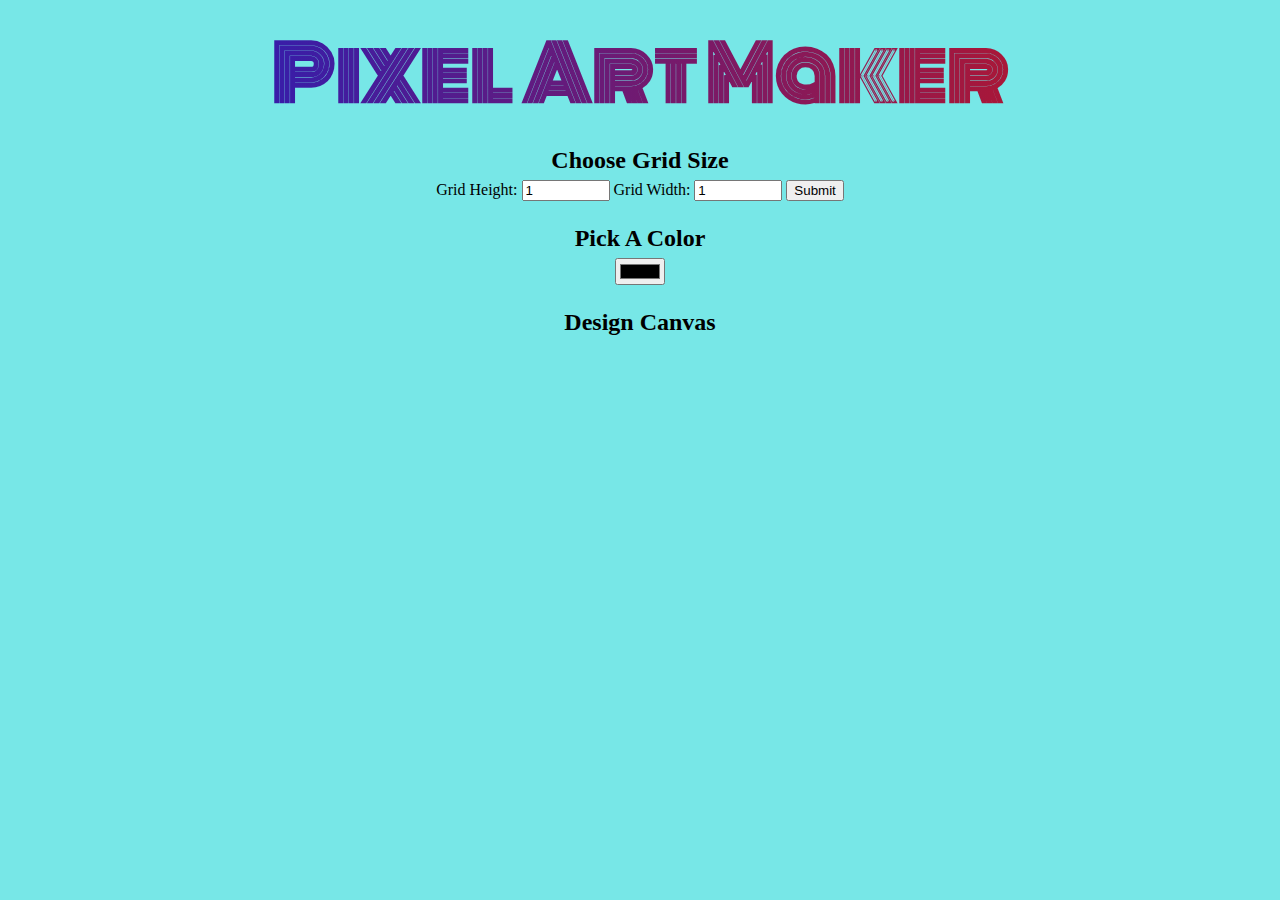
<file: Intro to Programming/Pixel Art Maker/index.html>
<!DOCTYPE html>
<html>
    <head>
        <title>Pixel Art Maker!</title>
        <link rel="stylesheet" href="https://fonts.googleapis.com/css?family=Monoton">
        <link rel="stylesheet" href="styles.css">
    </head>
    <body>
        <h1>Pixel Art Maker</h1>

        <h2>Choose Grid Size</h2>
        <form id="sizePicker">
            Grid Height:
            <input type="number" id="inputHeight" name="height" min="1" value="1">
            Grid Width:
            <input type="number" id="inputWidth" name="width" min="1" value="1">
            <input type="submit">
        </form>

        <h2>Pick A Color</h2>
        <input type="color" id="colorPicker">

        <h2>Design Canvas</h2>
        <table id="pixelCanvas"></table>

        <script src="designs.js"></script>
    </body>
</html>
</file>
<file: Intro to Programming/Pixel Art Maker/styles.css>
body {
    text-align: center;
    background-color: #77e7e7;
}

h1 {
    background: #121FCF;
    background: -webkit-linear-gradient(to right, #121FCF 0%, #CF1512 100%);
    background: -moz-linear-gradient(to right, #121FCF 0%, #CF1512 100%);
    background: linear-gradient(to right, #121FCF 0%, #CF1512 100%);
    -webkit-background-clip: text;
    -webkit-text-fill-color: transparent;
    font-family: Monoton;
    font-size: 75px;
    margin: 0.2em;
}

h2 {
    margin: 1em 0 0.25em;
}

h2:first-of-type {
    margin-top: 0.5em;
}

table, tr, td {
    border: 1px solid black;
}

table {
    border-collapse: collapse;
    margin: 0 auto;
    background-color: white;
}

tr {
    height: 20px;
}

td {
    width: 20px;
}

input[type=number] {
    width: 6em;
}
</file>
